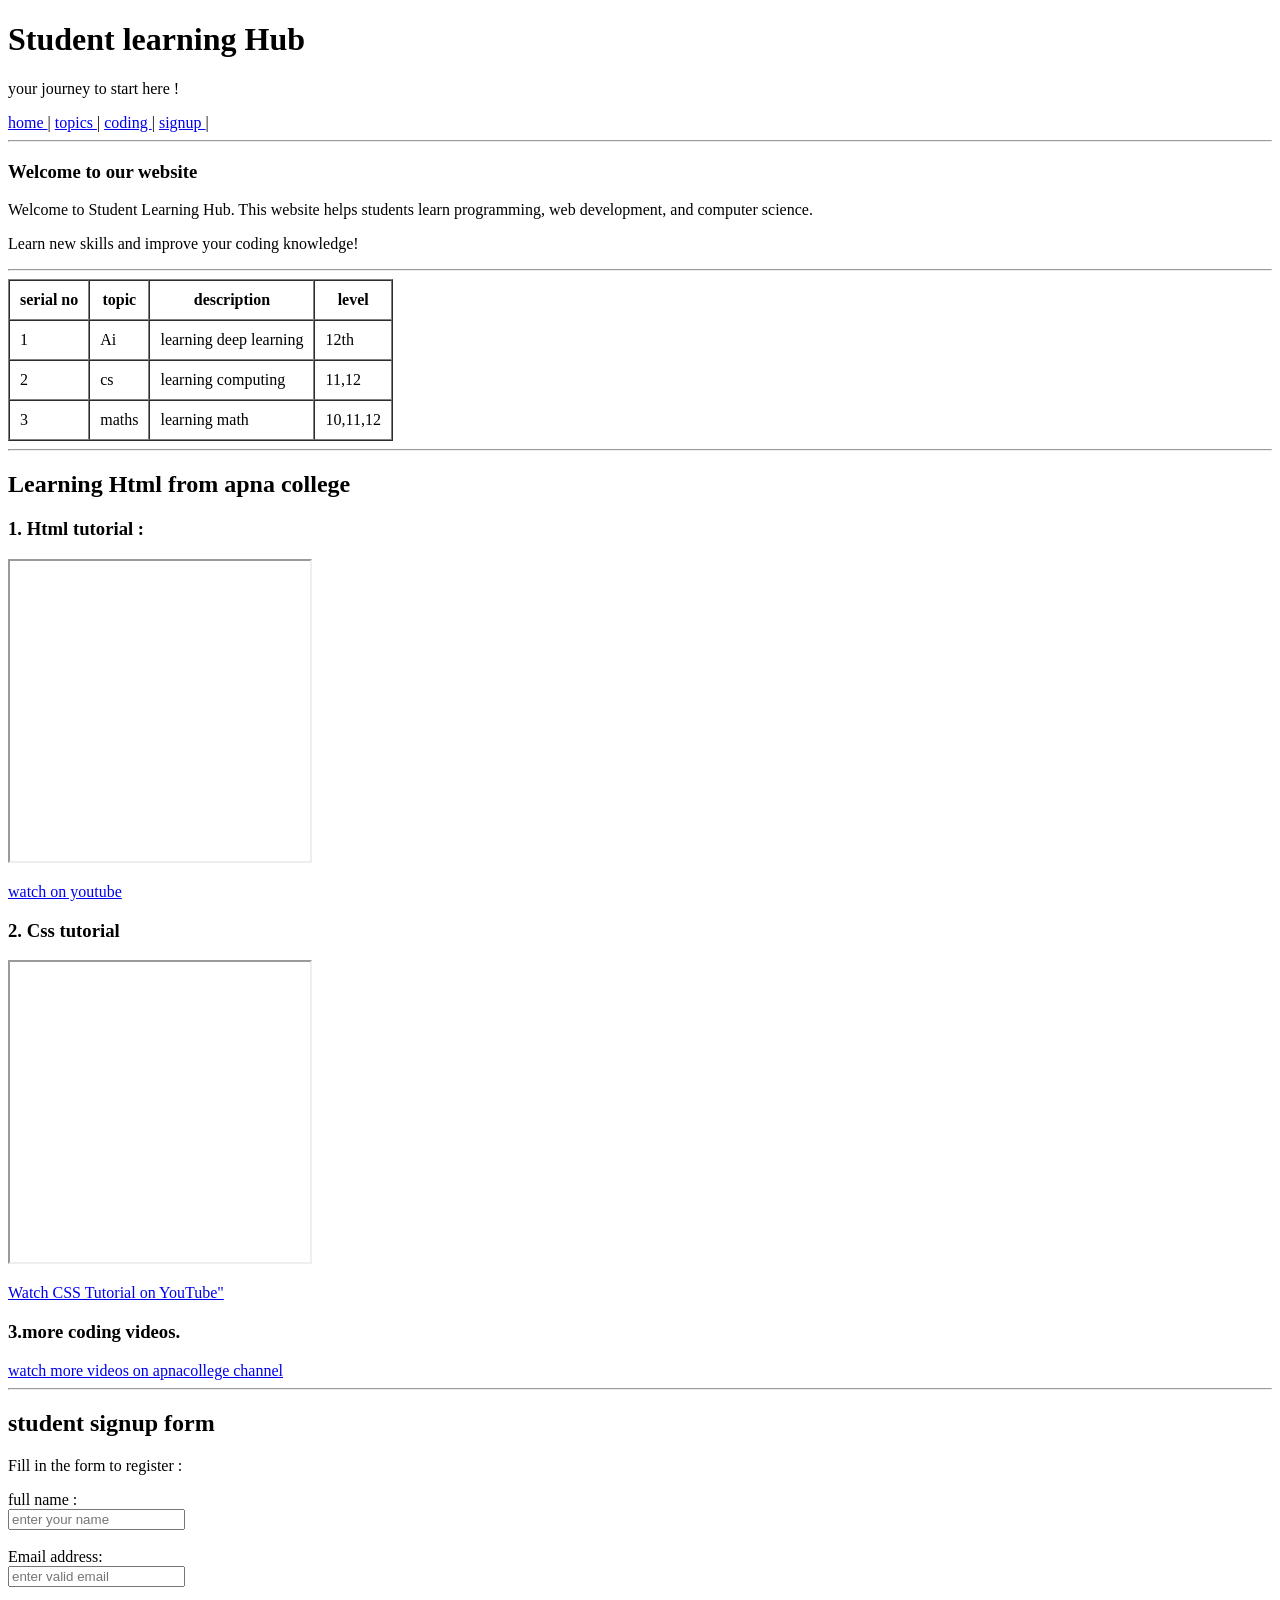
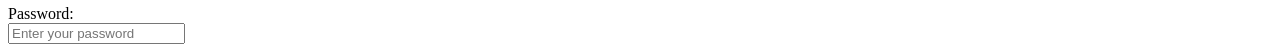
<file: exercise.html>
<!DOCTYPE html>
<html lang="en">
<head>
    <meta charset="UTF-8">
    <meta name="viewport" content="width=device-width, initial-scale=1.0">
    <title>Student learning Hub</title>
</head>
<body>
    <!DOCTYPE html>
    <html lang="en">
    <head>
        <meta charset="UTF-8">
        <meta name="viewport" content="width=device-width, initial-scale=1.0">
        <title>student</title>
        <style>
</style>
    </head>
    <body>
        <header>
            <h1>Student learning Hub</h1>
            <P>your journey to start here !</P>
            <nav>
                <a href="#home"> home </a> |
                <a href="#topics"> topics </a> |
                <a href="coding"> coding </a> |
                <a href="sign up"> signup </a> |
            </nav>
        </header>
        <hr>
        <h3>Welcome to our website</h3>
        <p>Welcome to Student Learning Hub. This website helps students learn programming, web development, and computer science.</p>
        <!-- <br> -->
        <p>Learn new skills and improve your coding knowledge!</p>
        <hr>
        <table border="1" cellpadding="10" cellspacing="0"></tableborder>
            <tr>
                <th>serial no</th>
                <th>topic</th>
                <th>description</th>
                <th>level</th>
            </tr>
            <tr>
                <td>1</td>
                <td>Ai</td>
                <td>learning deep learning</td>
                <td>12th</td>
            </tr>
            <tr>
                <td>2</td>
                <td>cs</td>
                <td>learning computing</td>
                <td>11,12</td>
            </tr>
            <tr>
                <td>3</td>
                <td>maths</td>
                <td>learning math</td>
                <td>10,11,12</td>
            </tr>
           
        </table>
         <hr>
        <section id="video"></section>
         <h2>Learning Html from apna college</h2>
         <h3>1. Html tutorial :</h3>
         <iframe 
         width="300"
         height="300"
         src="https://www.youtube.com/embed/HcOc7P5BMi4"
         target="apnacollegeofficial"
         allow fullscreen>
        </iframe>
        <p>
            <a href="https://youtu.be/ESnrn1kAD4E?si=5_cKzH5Sq_ijfP6V"
                    title="_blank">
                    watch on youtube
        </a>
        </p>
        <h3>2. Css tutorial</h3>
        <iframe
        width="300"
        height="300"
        src="https://www.youtube.com/embed/ESnrn1kAD4E"
        title="Apna college css tutorial"
        allowfullscreen>
    </iframe>
    <section>
    <p>
        <a href="https://www.youtube.com/watch?v=ESnrn1kAD4E"
                   target="_blank">
                    Watch CSS Tutorial on YouTube"
                </a>
    </p>
    <h3>3.more coding videos.</h3>
        <a href="https://www.youtube.com/@apnacollegeofficial"
            target="_blank">
            watch more videos on apnacollege channel
</a>
<section>
<hr>
<section id="signup form">

</section>
<h2>
    student signup form
</h2>
<p>Fill in the form to register :
</p>
<form action="#" method="get">
    <label for="name">full name :</label><br>
    <input type="text" id="name" name="name"
    placeholder="enter your name" required>
<br><br>
<label for="email">Email address:</label><br>
<input type="email" id="email" name="email"
placeholder="enter valid email "required>
<br><br>
<laber for="password"> Password:</laber><br>
<input type="password" id="password" name="password"
placeholder="Enter your password"required>
</form>
    </body>
    </html>
</body>
</html>
</file>
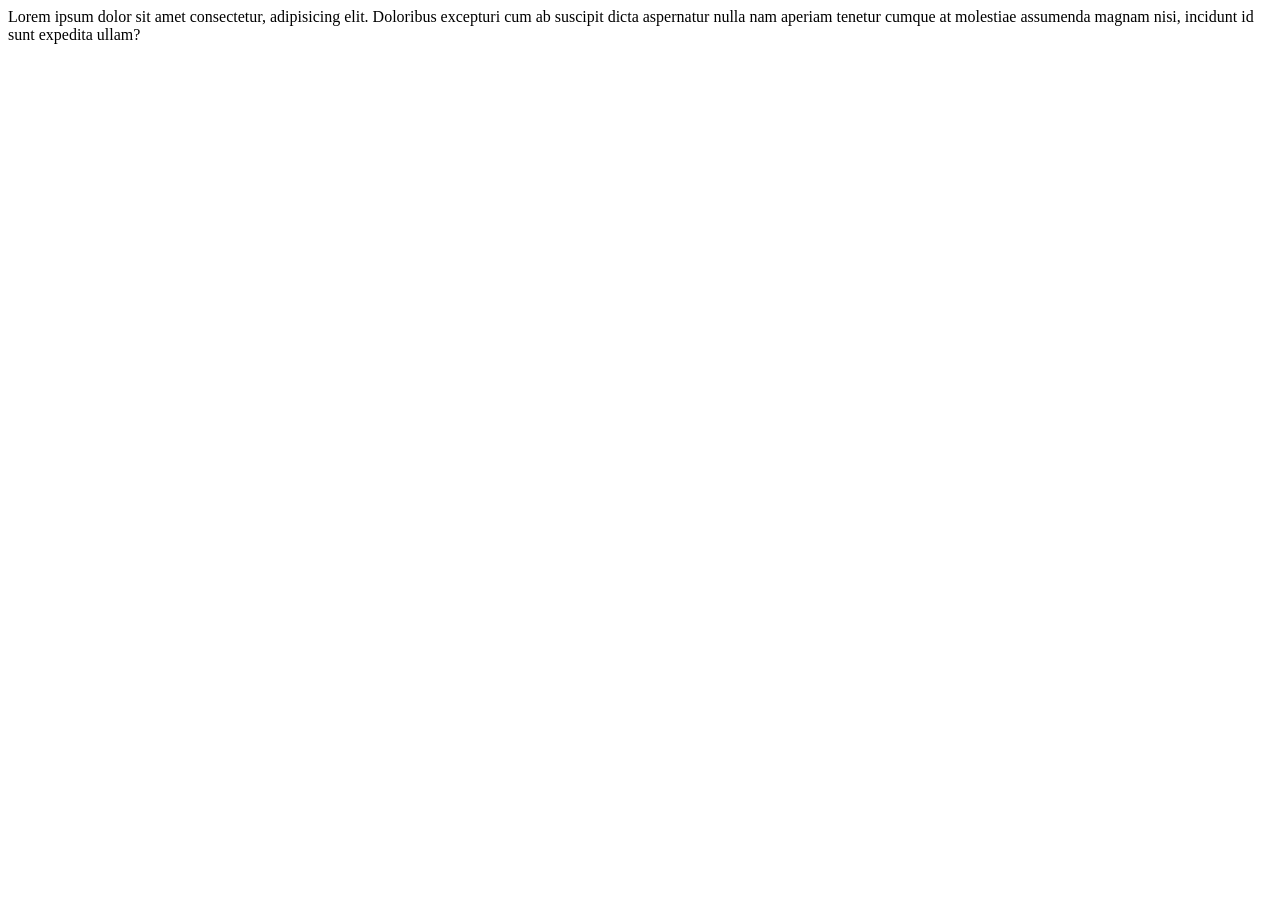
<file: hmlcss.html>
<!DOCTYPE html>
<html lang="en">
<head>
    <meta charset="UTF-8">
    <meta name="viewport" content="width=device-width, initial-scale=1.0">
    <title>Document</title>
</head>
<body>
    <div id="box"></div>
    Lorem ipsum dolor sit amet consectetur, adipisicing elit. Doloribus excepturi cum ab suscipit dicta aspernatur nulla nam aperiam tenetur cumque at molestiae assumenda magnam nisi, incidunt id sunt expedita ullam?
</body>
</html>
</file>
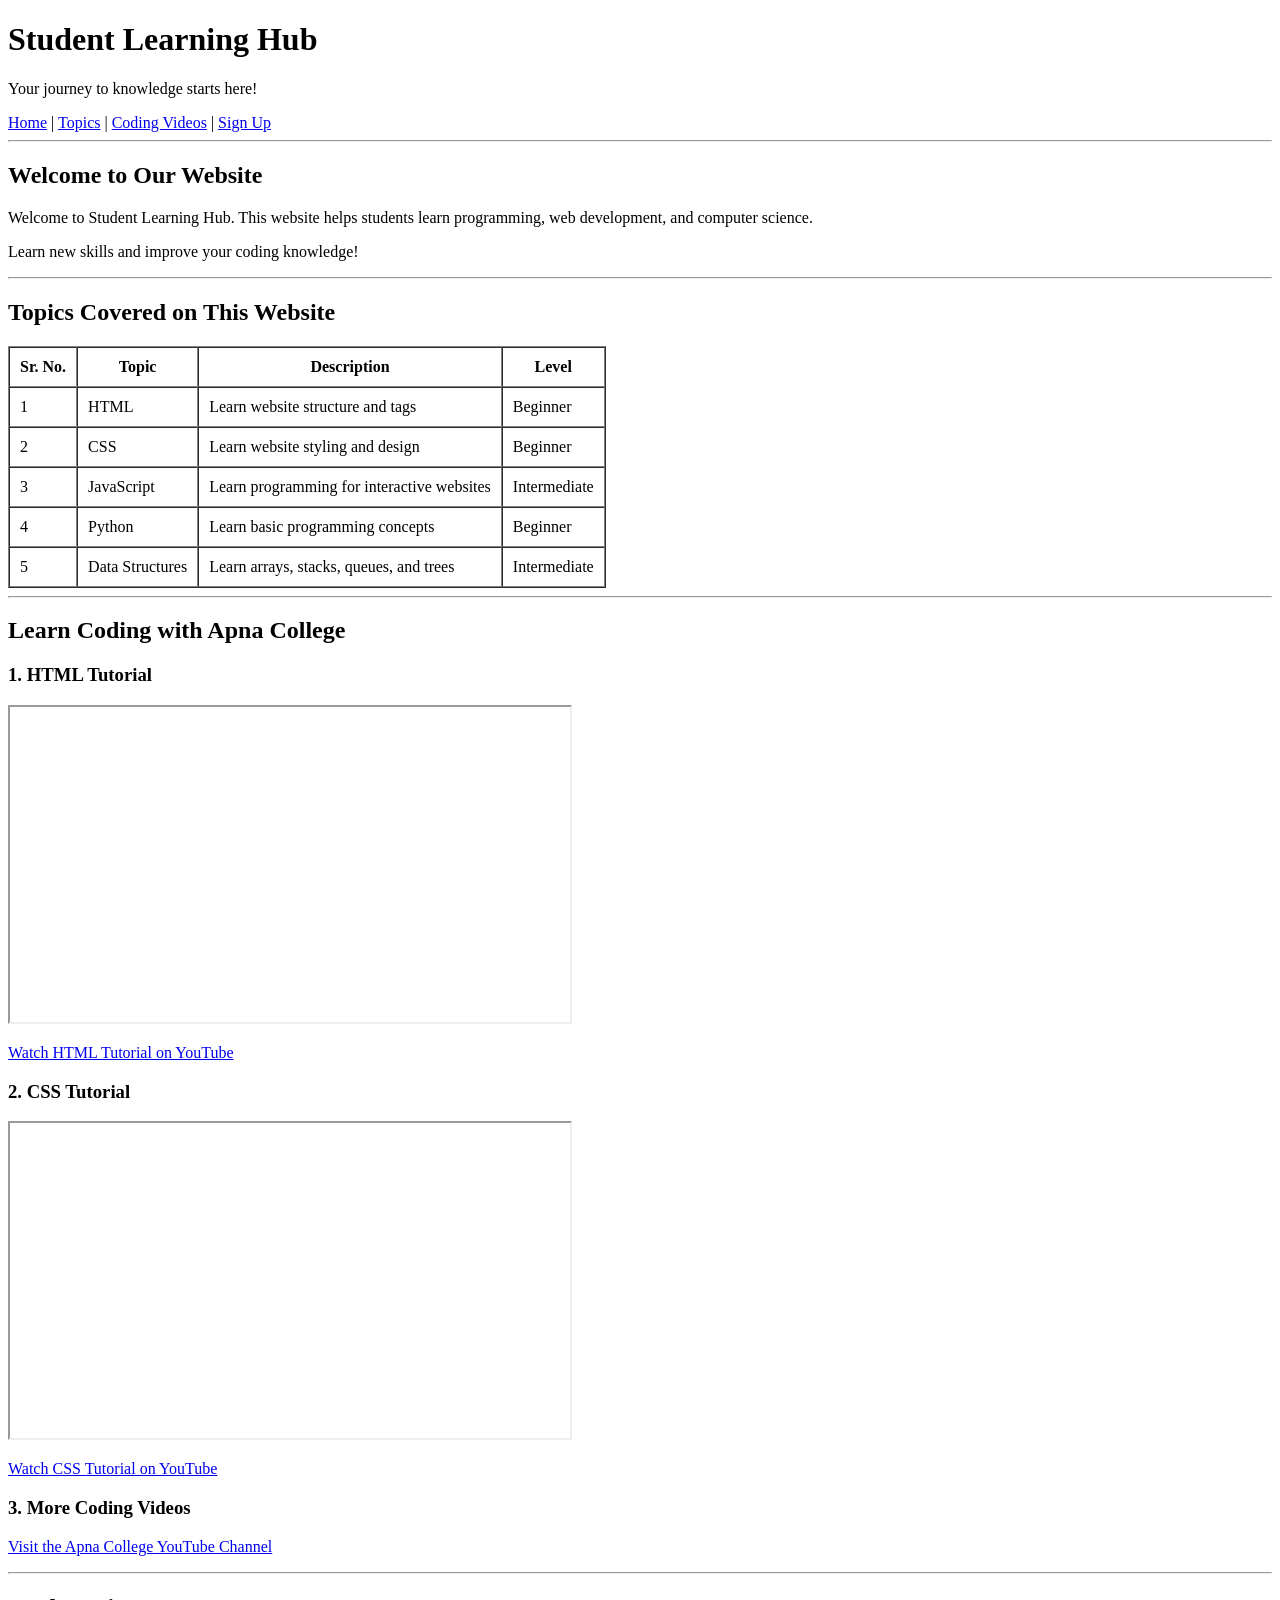
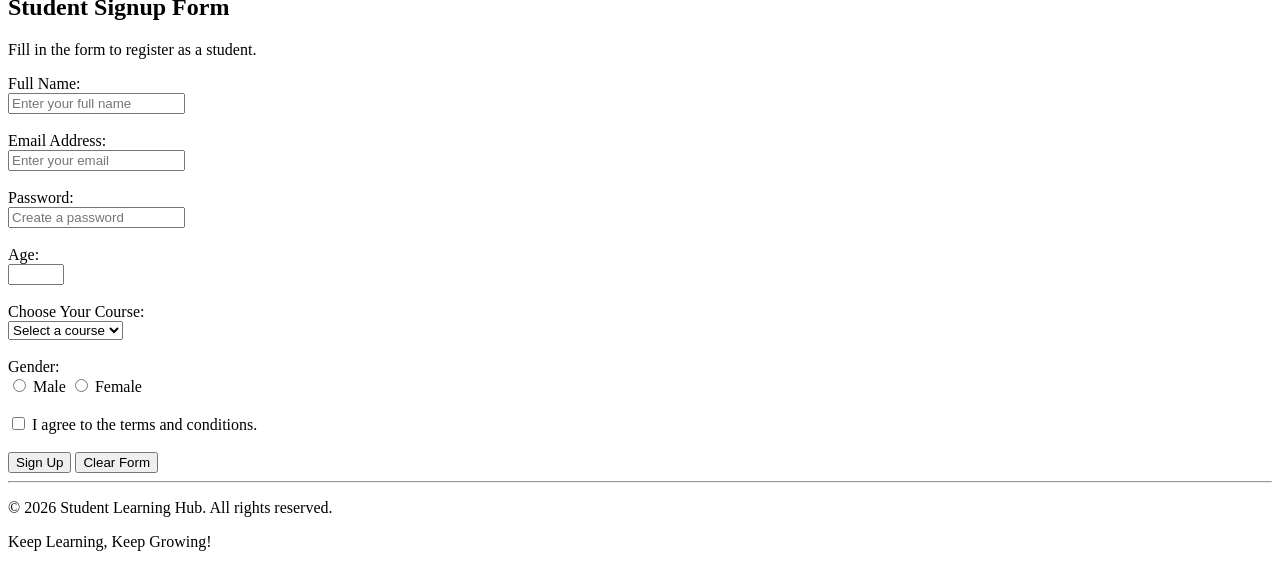
<file: new.html>
<!DOCTYPE html>
<html lang="en">
<head>
    <meta charset="UTF-8">
    <meta name="viewport" content="width=device-width, initial-scale=1.0">
    <title>Document</title>
    
</head>
<body>
    
<!DOCTYPE html>
<html lang="en">
<head>
    <meta charset="UTF-8">
    <meta name="viewport" content="width=device-width, initial-scale=1.0">
    <title>Student Learning Hub</title>
</head>

<body>

    <!-- Header -->
    <header>
        <h1>Student Learning Hub</h1>
        <p>Your journey to knowledge starts here!</p>

        <nav>
            <a href="#home">Home</a> |
            <a href="#topics">Topics</a> |
            <a href="#videos">Coding Videos</a> |
            <a href="#signup">Sign Up</a>
        </nav>
    </header>

    <hr>

    <!-- Home Page -->
    <main>
        <section id="home">
            <h2>Welcome to Our Website</h2>
            <p>
                Welcome to Student Learning Hub. This website helps students
                learn programming, web development, and computer science.
            </p>
            <p>Learn new skills and improve your coding knowledge!</p>
        </section>

        <hr>

        <!-- Topics Table -->
        <section id="topics">
            <h2>Topics Covered on This Website</h2>

            <table border="1" cellpadding="10" cellspacing="0">
                <tr>
                    <th>Sr. No.</th>
                    <th>Topic</th>
                    <th>Description</th>
                    <th>Level</th>
                </tr>

                <tr>
                    <td>1</td>
                    <td>HTML</td>
                    <td>Learn website structure and tags</td>
                    <td>Beginner</td>
                </tr>

                <tr>
                    <td>2</td>
                    <td>CSS</td>
                    <td>Learn website styling and design</td>
                    <td>Beginner</td>
                </tr>

                <tr>
                    <td>3</td>
                    <td>JavaScript</td>
                    <td>Learn programming for interactive websites</td>
                    <td>Intermediate</td>
                </tr>

                <tr>
                    <td>4</td>
                    <td>Python</td>
                    <td>Learn basic programming concepts</td>
                    <td>Beginner</td>
                </tr>

                <tr>
                    <td>5</td>
                    <td>Data Structures</td>
                    <td>Learn arrays, stacks, queues, and trees</td>
                    <td>Intermediate</td>
                </tr>
            </table>
        </section>

        <hr>

        <!-- Apna College Videos -->
        <section id="videos">
            <h2>Learn Coding with Apna College</h2>

            <h3>1. HTML Tutorial</h3>
            <iframe
                width="560"
                height="315"
                src="https://www.youtube.com/embed/HcOc7P5BMi4"
                title="Apna College HTML Tutorial"
                allowfullscreen>
            </iframe>
            <p>
                <a href="https://www.youtube.com/watch?v=HcOc7P5BMi4"
                   target="_blank">
                    Watch HTML Tutorial on YouTube
                </a>
            </p>

            <h3>2. CSS Tutorial</h3>
            <iframe
                width="560"
                height="315"
                src="https://www.youtube.com/embed/ESnrn1kAD4E"
                title="Apna College CSS Tutorial"
                allowfullscreen>
            </iframe>
            <p>
                <a href="https://www.youtube.com/watch?v=ESnrn1kAD4E"
                   target="_blank">
                    Watch CSS Tutorial on YouTube
                </a>
            </p>

            <h3>3. More Coding Videos</h3>
            <p>
                <a href="https://www.youtube.com/@apnacollegeofficial"
                   target="_blank">
                    Visit the Apna College YouTube Channel
                </a>
            </p>
        </section>

        <hr>

        <!-- Signup Form -->
        <section id="signup">
            <h2>Student Signup Form</h2>
            <p>Fill in the form to register as a student.</p>

            <form action="#" method="get">

                <label for="name">Full Name:</label><br>
                <input type="text" id="name" name="name"
                       placeholder="Enter your full name" required>
                <br><br>

                <label for="email">Email Address:</label><br>
                <input type="email" id="email" name="email"
                       placeholder="Enter your email" required>
                <br><br>

                <label for="password">Password:</label><br>
                <input type="password" id="password" name="password"
                       placeholder="Create a password" required>
                <br><br>

                <label for="age">Age:</label><br>
                <input type="number" id="age" name="age"
                       min="10" max="100" required>
                <br><br>

                <label for="course">Choose Your Course:</label><br>
                <select id="course" name="course" required>
                    <option value="">Select a course</option>
                    <option value="html">HTML</option>
                    <option value="css">CSS</option>
                    <option value="javascript">JavaScript</option>
                    <option value="python">Python</option>
                    <option value="dsa">Data Structures</option>
                </select>
                <br><br>

                <label>Gender:</label><br>
                <input type="radio" id="male" name="gender" value="Male">
                <label for="male">Male</label>

                <input type="radio" id="female" name="gender" value="Female">
                <label for="female">Female</label>
                <br><br>

                <input type="checkbox" id="terms" name="terms" required>
                <label for="terms">I agree to the terms and conditions.</label>
                <br><br>

                <button type="submit">Sign Up</button>
                <button type="reset">Clear Form</button>

            </form>
        </section>
    </main>

    <hr>

    <!-- Footer -->
    <footer>
        <p>&copy; 2026 Student Learning Hub. All rights reserved.</p>
        <p>Keep Learning, Keep Growing!</p>
    </footer>

</body>
</html>

</body>
</html>
</file>
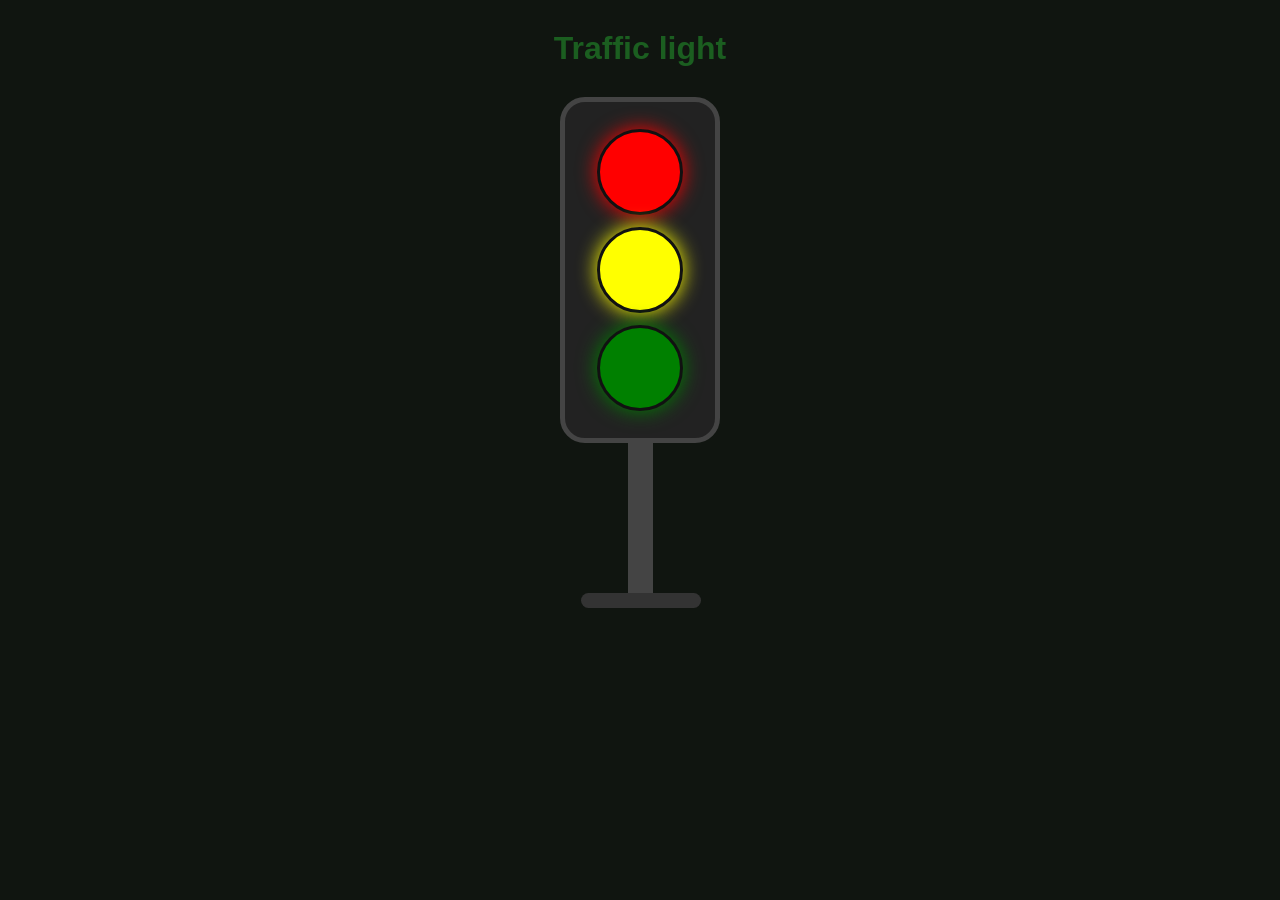
<file: newindex.html>
<!DOCTYPE html>
<html lang="en">
<head>
    <meta charset="UTF-8">
    <meta name="viewport" content="width=device-width, initial-scale=1.0">
    <title>Document</title>
    <link rel="stylesheet" href="styleee.css">
</head>
<body>
    <h1>Traffic light</h1>
    <div class="traffic-light">
        <div class="light red"></div>
        <div class="light yellow"></div>
        <div class="light green"></div>
    </div>
<div class="stand">

    </div>
</body>
</html>
</file>
<file: styleee.css>
body{
    background-color: #101510;
    font-family: Arial, sans-serif;
    text-align: center;
}
h1{
    color: #1b5e20;
    margin-top: 30px;
}
.traffic-light{
    width: 120px;
    padding: 15px;
    margin: 30px auto 0;
    background-color: #222;
    border: 5px solid #444;
    border-radius: 25px;
    box-shadow: o 10px 25px rgb(0,0,0,00.3);
}
.light{
    width: 80px;
    height: 80px;
    margin: 12px auto;
    border-radius: 50%;
    border: 3px solid #111;
}
.red{
    background-color: red;
    box-shadow: 0 0 20px red;
}
.yellow{
    background-color: yellow;
    box-shadow: 0 0 20px yellow;
}
.green{
    background-color: green;
    box-shadow: 0 0 20px green;
}
.stand{
    width: 25px;
    height: 150px;
    background-color: #444;
    margin: 0 auto;
}
.stand::after{
    content: "";
    display: block;
    width: 120px;
    height: 15px;
    background-color: #333;
    border-radius: 10px;
    position: relative;
    top: 150px;
    left: -47px;
    
}
</file>
